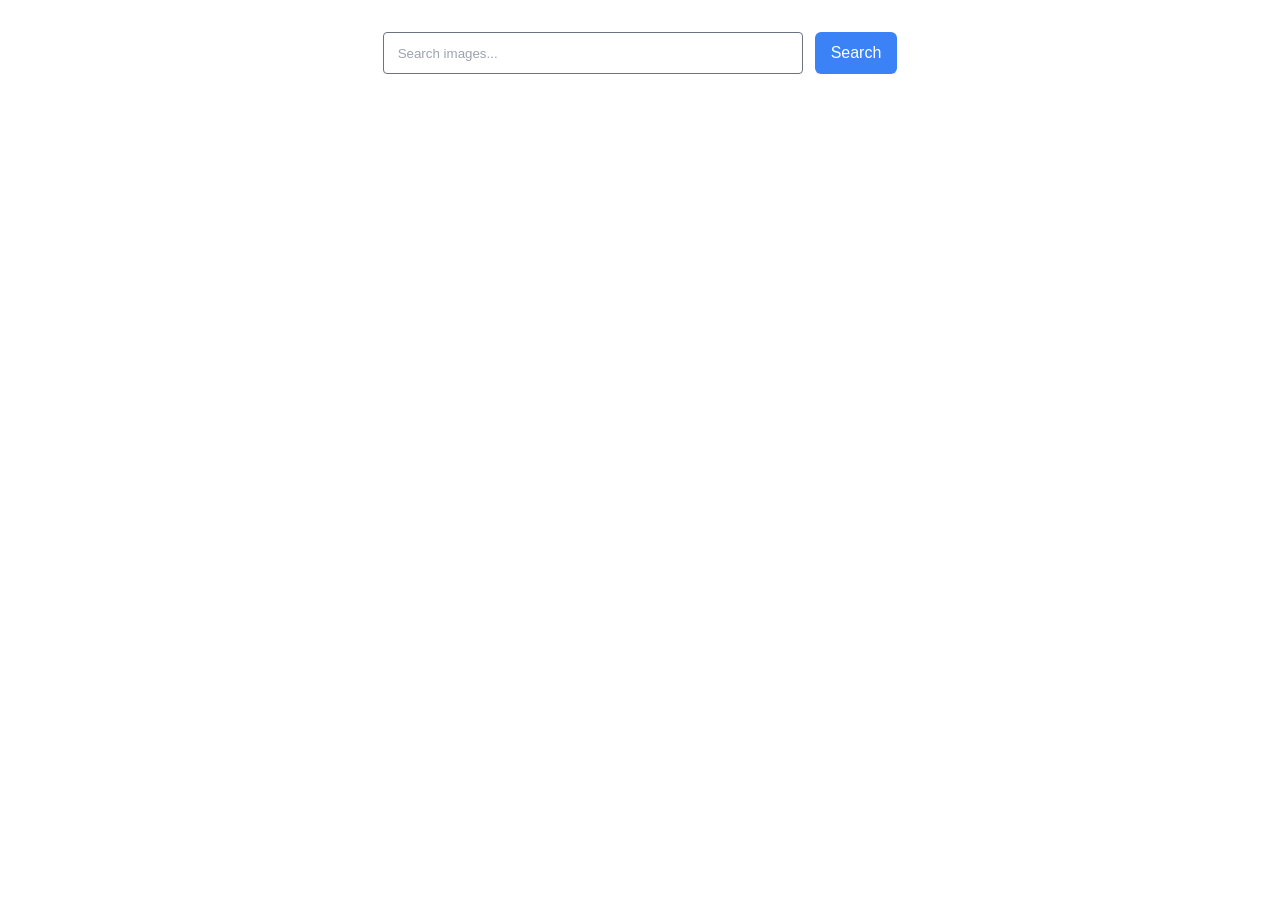
<file: src/index.html>
<!doctype html>
<html lang="tr">
  <head>
    <meta charset="UTF-8" />
    <meta name="viewport" content="width=device-width, initial-scale=1.0" />
    <title>Image Search</title>
    <link rel="stylesheet" href="./css/styles.css" />
  </head>
  <body>
    <header class="header">
      <form class="search-form" autocomplete="off">
        <label class="search-label">
          <input
            class="search-input"
            type="text"
            name="query"
            placeholder="Search images..."
          />
        </label>
        <button class="search-btn" type="submit">Search</button>
      </form>
      <p class="loading-text" id="searchLoader">
        Loading images, please wait...
      </p>
    </header>

    <main class="container">
      <div class="loader-backdrop is-hidden" aria-hidden="true">
        <div class="loader" aria-label="Loading"></div>
      </div>

      <ul class="gallery"></ul>
      <button type="button" class="load-more is-hidden">Load more</button>
      <p class="loading-text" id="loadMoreLoader">
        Loading images, please wait...
      </p>
      
    </main>

    <script type="module" src="./main.js"></script>
  </body>
</html>
</file>
<file: src/css/styles.css>
* {
  box-sizing: border-box;
}

body {
  margin: 0;
  font-family:
    system-ui,
    -apple-system,
    Segoe UI,
    Roboto,
    Arial,
    sans-serif;
  background: #ffffff;
  color: #111827;
}

.header {
  padding: 24px 16px 0;
  background: transparent;
  border: none;
  position: static;
}

.container {
  width: min(1200px, 100%);
  margin: 0 auto;
  padding: 0 16px 60px;
}


.search-form {
  display: flex;
  justify-content: center;
  align-items: center;
  gap: 12px;
  margin-top: 8px;
}

.search-input {
  width: 420px;
  height: 42px;
  padding: 0 14px;
  border-radius: 4px;
  border: 1px solid #6b7280;
  background: #fff;
  color: #111827;
  outline: none;
}

.search-input::placeholder {
  color: #9ca3af;
}

.search-input:focus {
  border-color: #2563eb;
  box-shadow: 0 0 0 3px rgba(37, 99, 235, 0.15);
}

.search-btn {
  height: 42px;
  padding: 0 16px;
  border-radius: 6px;
  border: none;
  background: #3b82f6;
  color: #fff;
  cursor: pointer;
  font-size: 16px;
}

.search-btn:hover {
  background: #2563eb;
}

.loading-text {
  display: none;
  text-align: center;
  margin-top: 26px;
  color: #374151;
  font-size: 18px;
  letter-spacing: 0.2px;
}

.loading-text.is-visible {
  display: block;
}

.gallery {
  list-style: none;
  padding: 0;
  margin: 36px auto 0;
  display: grid;
  grid-template-columns: repeat(3, 360px);
  gap: 24px;
  justify-content: center;
}

/* Card */
.card {
  border: 1px solid #6b7280;
  border-radius: 0;
  overflow: hidden;
  background: #fff;
}

.card-link {
  display: block;
  text-decoration: none;
  color: inherit;
}

.card-img {
  width: 100%;
  height: 200px;
  object-fit: cover;
  display: block;
}

.meta {
  display: grid;
  grid-template-columns: repeat(4, 1fr);
  gap: 0;
  padding: 10px 8px;
  border-top: 1px solid #6b7280;
  background: #ffffff;
}

.meta-item {
  text-align: center;
  display: grid;
  gap: 4px;
}

.meta-title {
  font-size: 14px;
  font-weight: 600;
  color: #111827;
}

.meta-value {
  font-size: 14px;
  color: #4b5563;
}

.load-more {
  display: block;
  margin: 32px auto 0;
  padding: 12px 16px;
  border: none;
  border-radius: 6px;
  background: #3b82f6;
  color: #fff;
  cursor: pointer;
}

.load-more:hover {
  background: #2563eb;
}

.loader-text {
  text-align: center;
  margin-top: 16px;
  font-size: 18px;
  color: #374151;
}

.is-hidden {
  display: none !important;
}
</file>
